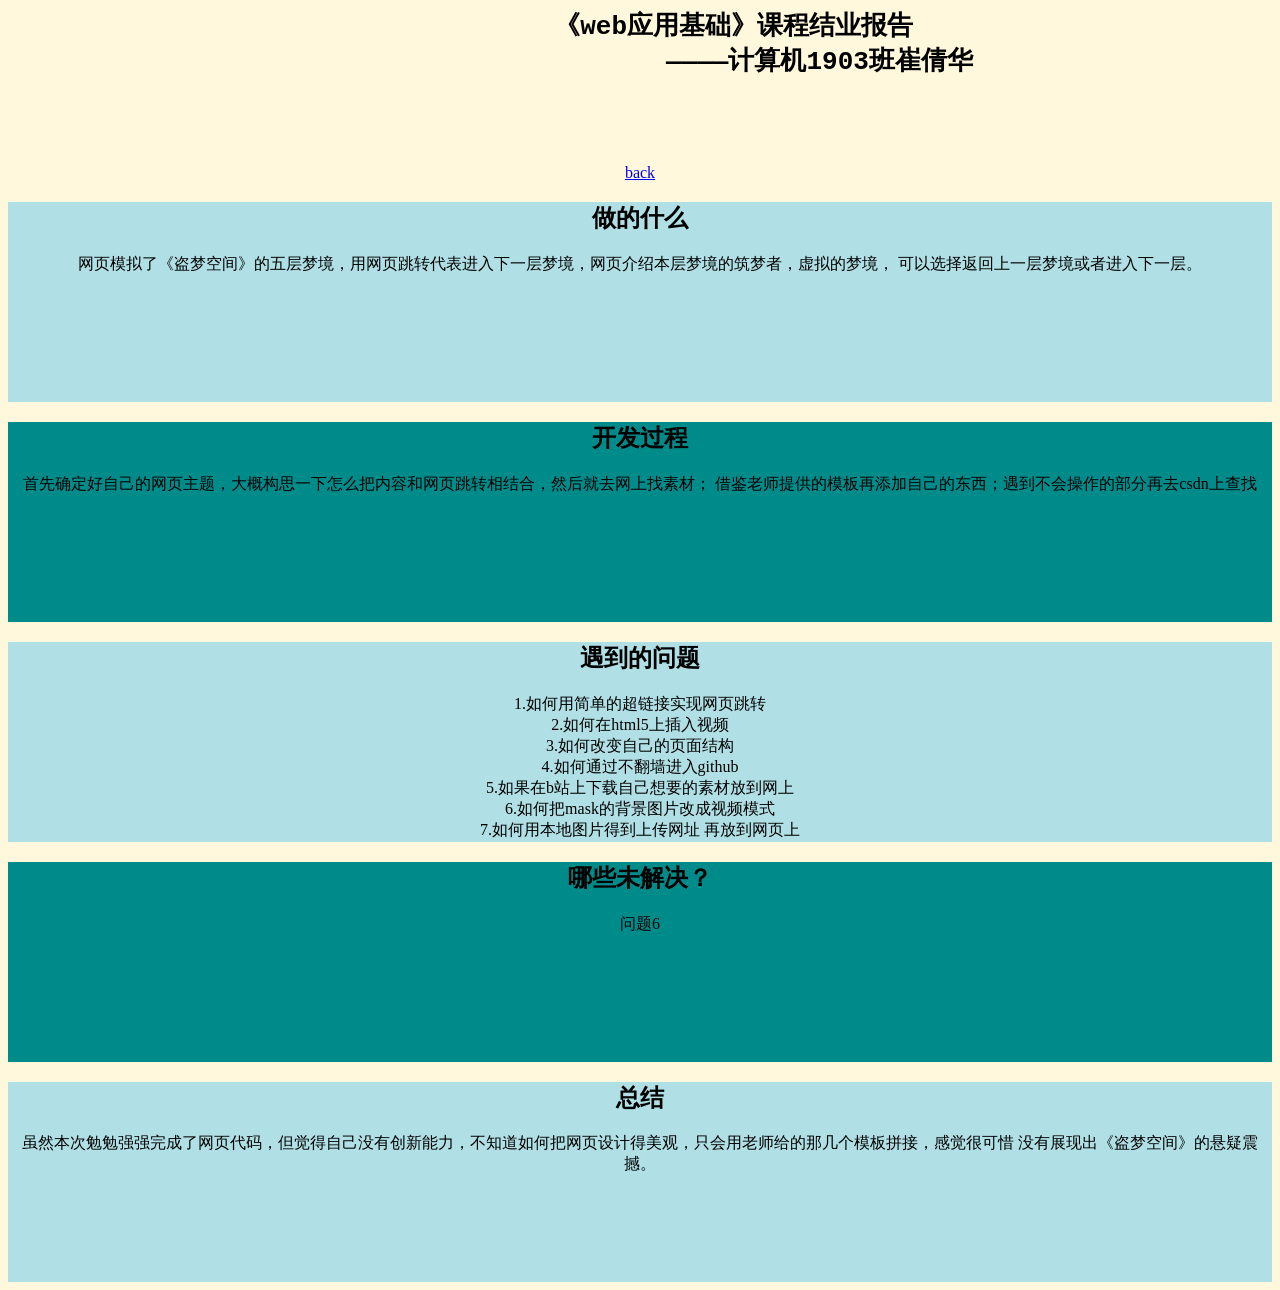
<file: baogao.html>
<html>

<head>
    <meta charset="utf-8">
    <!-- 注意下面这个语句，将导入外部的 mycss.css 样式表文件 -->
    <link rel="stylesheet" type="text/css" href="./css/baogao.css">
    <title>结业报告</title>
</head>

<body>
    <header>
        <h1>
            <pre>
            《web应用基础》课程结业报告
                       ————计算机1903班崔倩华
                       
        </pre>
        </h1>
    </header>
    <!--Main Navigation-->
    <main>
        <!--Main layout-->
        <div>
             <a href="./index4.5.html"  class="btn btn-outline-black" target="_blank">back</a>
            <div class="example-1">
                <h2>做的什么</h2>
                <p>网页模拟了《盗梦空间》的五层梦境，用网页跳转代表进入下一层梦境，网页介绍本层梦境的筑梦者，虚拟的梦境，
                    可以选择返回上一层梦境或者进入下一层。
                </p>
            </div>
            <div class="example-2">
                <h2>开发过程</h2>
                <p>首先确定好自己的网页主题，大概构思一下怎么把内容和网页跳转相结合，然后就去网上找素材；
                    借鉴老师提供的模板再添加自己的东西；遇到不会操作的部分再去csdn上查找
                </p>
            </div>
            <div class="container">
                <div class="row">
                    <div class=" col-md-5">
                        <div class="example-1">
                        <h2>遇到的问题</h2>
                        <p>
                            1.如何用简单的超链接实现网页跳转<br>
                            2.如何在html5上插入视频<br>
                            3.如何改变自己的页面结构<br>
                            4.如何通过不翻墙进入github<br>
                            5.如果在b站上下载自己想要的素材放到网上<br>
                            6.如何把mask的背景图片改成视频模式<br>
                            7.如何用本地图片得到上传网址 再放到网页上<be></be>
                        </p>
                    </div>
                    </div>
                    <div class="example-2">

                        <h2>哪些未解决？</h2>
                        <p>问题6</p>

                    </div>
                </div>
            </div>

            <div class="example-1">
            <h2>总结</h2>
            <p>虽然本次勉勉强强完成了网页代码，但觉得自己没有创新能力，不知道如何把网页设计得美观，只会用老师给的那几个模板拼接，感觉很可惜
                没有展现出《盗梦空间》的悬疑震撼。
            </p>
            </div>
        </div>
    </main>
    <!--Main layout-->

    <!--Footer-->
    <footer>

    </footer>
</body>

</html>
<!--Main Navigation-->
</file>
<file: css/baogao.css>
body {
    background-color:cornsilk;
    text-align: center;
  }
  h2 {
    color:black;
  }
  .haha {
    margin-top: 100px;
    color: chocolate;
    font-size: 50px;
  }

  .example-1 {
    width: 100%;
    height: 200px;
    background-color: powderblue;
    text-align: center;
  }
  .example-2 {
    width: 100%;
    height: 200px;
    background-color:darkcyan;
    text-align: center;
  }
  .box1 {
    height: 200px;
    width: 200px;
    background-color:#615200;
    color: aliceblue;
    border: 10px solid red;
    padding: 25px;
    margin: 25px;
  }
  .box2 {
    height: 300px;
    width: 300px;
    background-color:#004d61;
    color: aliceblue;
    border: 10px solid blue;
    padding: 25px;
    margin: 25px;
  }
</file>
